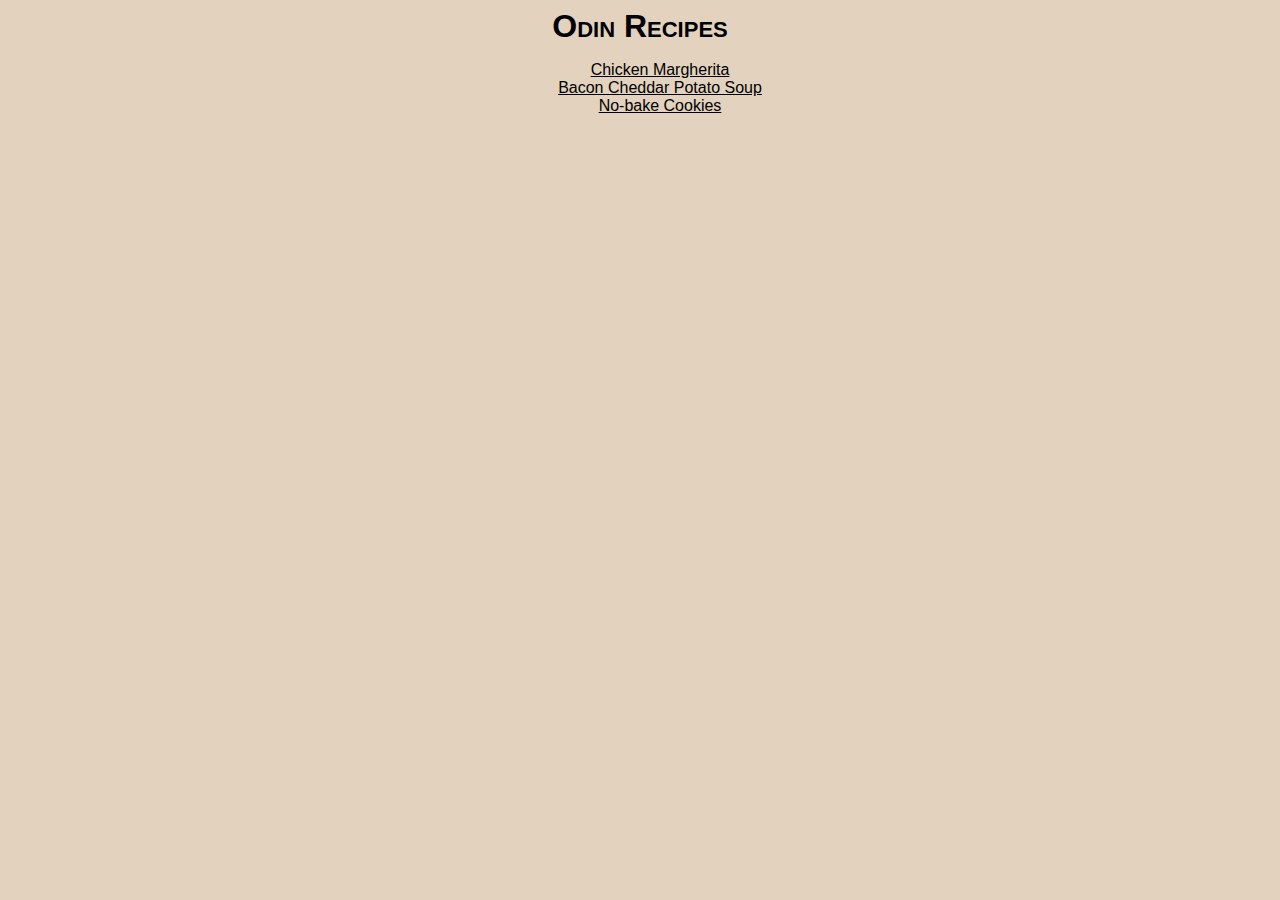
<file: index.html>
<!DOCTYPE html>
<html lang="en">
    <head>
        <meta charset="UTF-8">
        <title>My Recipe Site</title>
        <link rel="stylesheet" href="styles.css"
    </head>
    <body>
        <div class="header">Odin Recipes</div>
        <ul>
            <li><a href="./recipes/chicken-margherita.html">Chicken Margherita</a></li>
            <li><a href="./recipes/potato-soup.html">Bacon Cheddar Potato Soup</a></li>
            <li><a href="./recipes/no-bake-cookies.html">No-bake Cookies</a></li>
        </ul>
    </body>
</html>
</file>
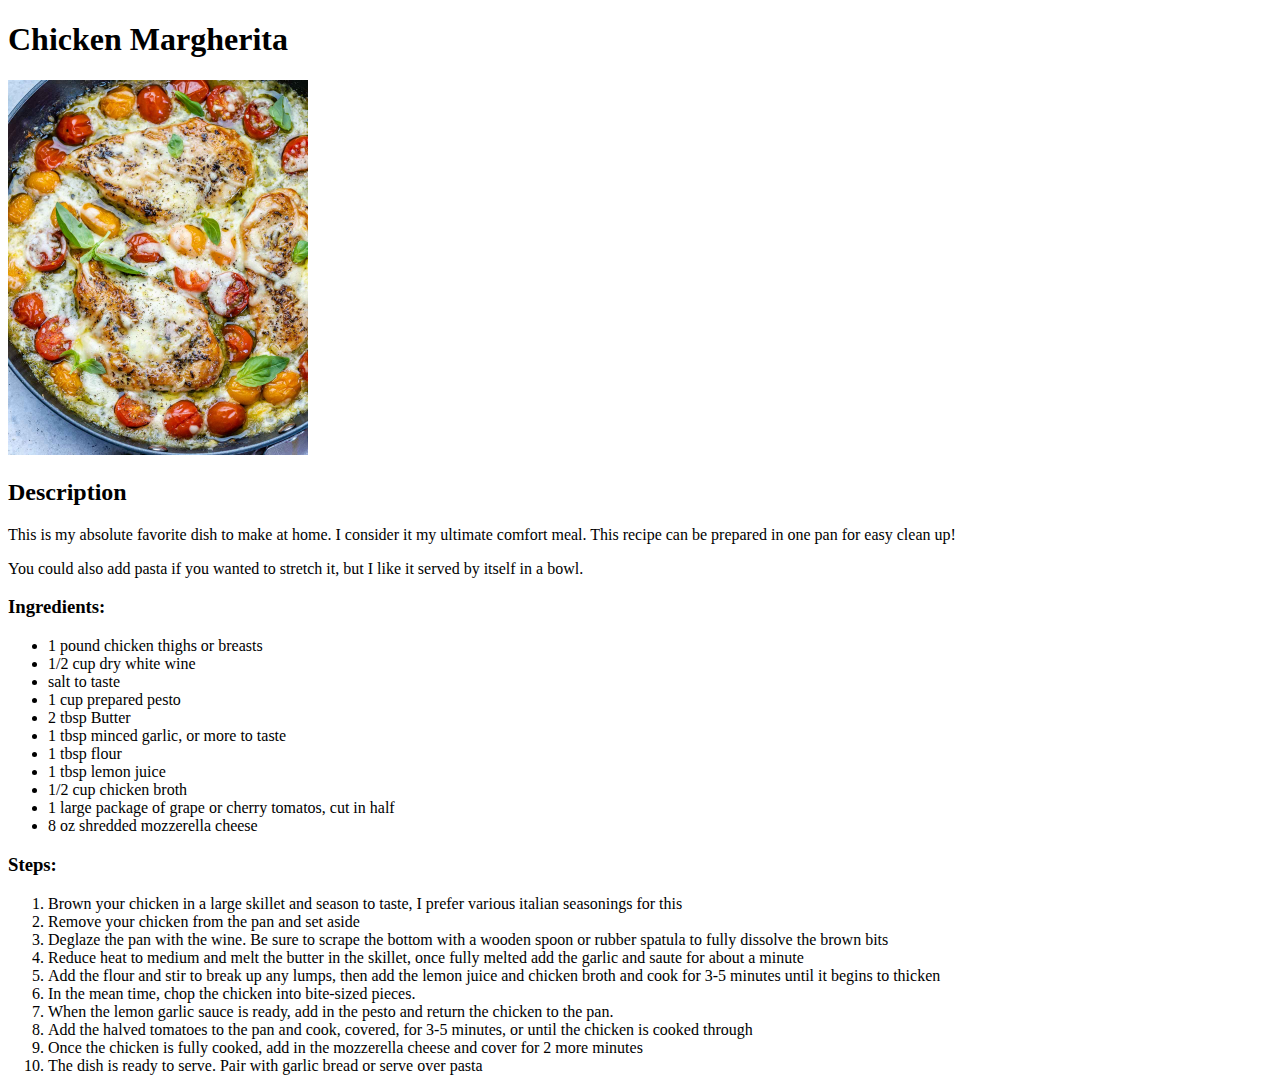
<file: recipes/chicken-margherita.html>
<!DOCTYPE html>
<html lang="en">
    <head>
        <meta charset="UTF-8">
        <title>My Chicken Margherita Recipe</title>
    </head>
    <body>
        <h1>Chicken Margherita</h1>
        <img src="../imgs/chicken-margherita.jpg" alt="chicken margherita skillet" width="300">
        <h2>Description</h2>
        <p>This is my absolute favorite dish to make at home. I consider it my ultimate comfort meal. This recipe can be prepared in one pan for easy clean up!</p>
        <p>You could also add pasta if you wanted to stretch it, but I like it served by itself in a bowl.</p>
        <h3>Ingredients:</h3>
        <ul>
            <li>1 pound chicken thighs or breasts</li>
            <li>1/2 cup dry white wine</li>
            <li>salt to taste</li>
            <li>1 cup prepared pesto</li>
            <li>2 tbsp Butter</li>
            <li>1 tbsp minced garlic, or more to taste </li>
            <li>1 tbsp flour</li>
            <li>1 tbsp lemon juice</li>
            <li>1/2 cup chicken broth</li>
            <li>1 large package of grape or cherry tomatos, cut in half</li>
            <li>8 oz shredded mozzerella cheese</li>
        </ul>
        <h3>Steps:</h3>
        <ol>
            <li>Brown your chicken in a large skillet and season to taste, I prefer various italian seasonings for this</li>
            <li>Remove your chicken from the pan and set aside</li>
            <li>Deglaze the pan with the wine. Be sure to scrape the bottom with a wooden spoon or rubber spatula to fully dissolve the brown bits</li>
            <li>Reduce heat to medium and melt the butter in the skillet, once fully melted add the garlic and saute for about a minute</li>
            <li>Add the flour and stir to break up any lumps, then add the lemon juice and chicken broth and cook for 3-5 minutes until it begins to thicken</li>
            <li>In the mean time, chop the chicken into bite-sized pieces.</li>
            <li>When the lemon garlic sauce is ready, add in the pesto and return the chicken to the pan.</li>
            <li>Add the halved tomatoes to the pan and cook, covered, for 3-5 minutes, or until the chicken is cooked through</li>
            <li>Once the chicken is fully cooked, add in the mozzerella cheese and cover for 2 more minutes</li>
            <li>The dish is ready to serve. Pair with garlic bread or serve over pasta</li>
        </ol>
    </body>
</html>
</file>
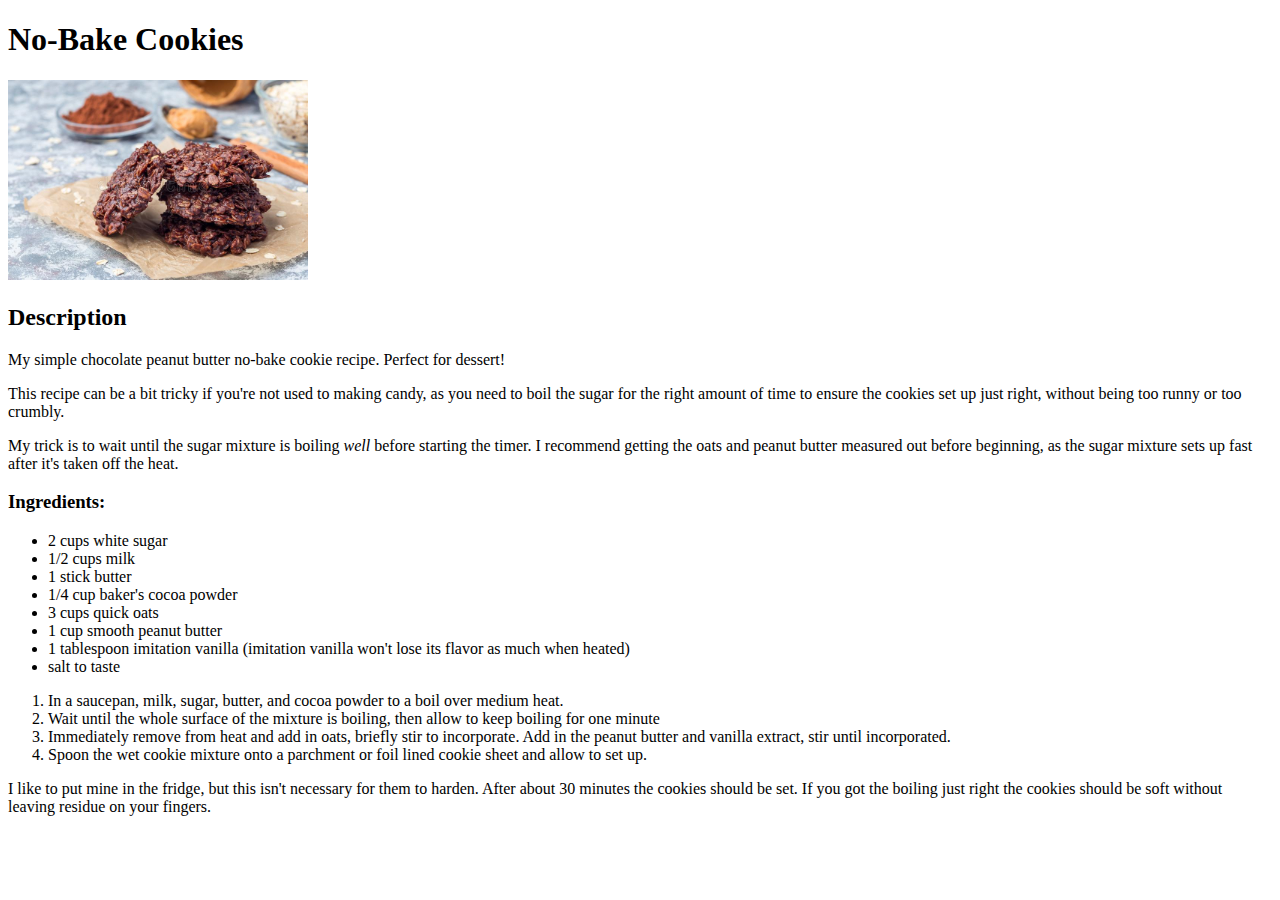
<file: recipes/no-bake-cookies.html>
<!DOCTYPE html>
<html lang="en">
<head>
    <meta charset="UTF-8">
    <title>My No-Bake Cookie Recipe</title>
</head>
<body>
    <h1>No-Bake Cookies</h1>
    <img src="../imgs/no-bake-cookies.jpg" alt="no-bake cookies" width="300" />
    <h2>Description</h2>
    <p>My simple chocolate peanut butter no-bake cookie recipe. Perfect for dessert!</p>
    <p>This recipe can be a bit tricky if you're not used to making candy, as you need to boil the sugar for the right amount of time to ensure the cookies 
        set up just right, without being too runny or too crumbly. </p>
    <p>My trick is to wait until the sugar mixture is boiling <em>well</em> before starting the timer. 
        I recommend getting the oats and peanut butter measured out before beginning, as the sugar mixture sets up fast after it's taken off the heat.
    </p>
    <h3>Ingredients:</h3>
    <ul>
        <li>2 cups white sugar</li>
        <li>1/2 cups milk</li>
        <li>1 stick butter</li>
        <li>1/4 cup baker's cocoa powder</li>
        <li>3 cups quick oats</li>
        <li>1 cup smooth peanut butter</li>
        <li>1 tablespoon imitation vanilla (imitation vanilla won't lose its flavor as much when heated)</li>
        <li>salt to taste</li>
    </ul>
    <ol>
        <li>In a saucepan, milk, sugar, butter, and cocoa powder to a boil over medium heat.</li>
        <li>Wait until the whole surface of the mixture is boiling, then allow to keep boiling for one minute</li>
        <li>Immediately remove from heat and add in oats, briefly stir to incorporate. Add in the peanut butter and vanilla extract, stir until incorporated.</li>
        <li>Spoon the wet cookie mixture onto a parchment or foil lined cookie sheet and allow to set up. </li>
    </ol>
    <p>I like to put mine in the fridge,
        but this isn't necessary for them to harden. After about 30 minutes the cookies should be set. If you got the boiling just right
         the cookies should be soft without leaving residue on your fingers.</p>
</body>
</html>
</file>
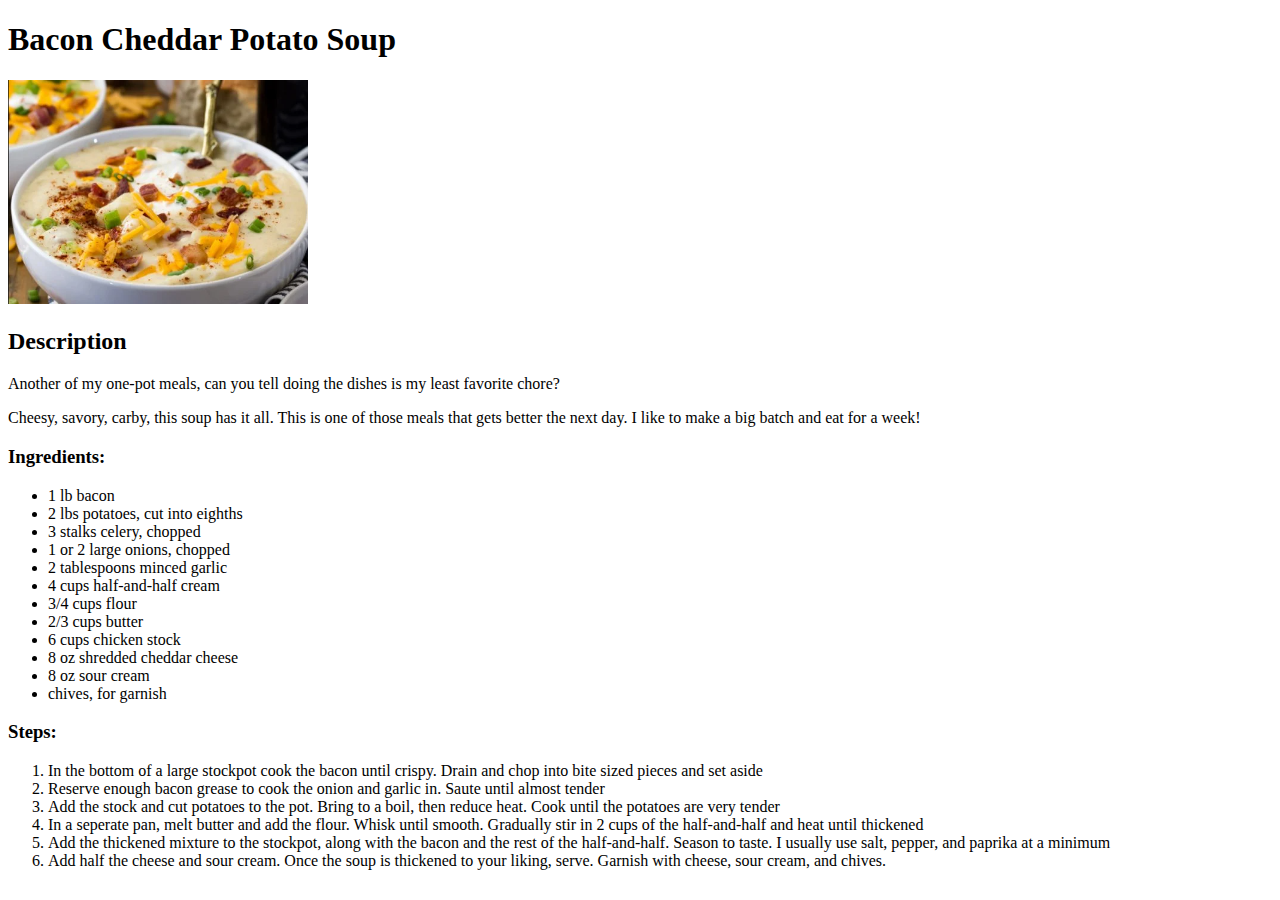
<file: recipes/potato-soup.html>
<!DOCTYPE html>
<html lang="en">
    <head>
        <meta charset="UTF-8">
        <title>My Bacon Cheddar Potato Soup</title>
    </head>
    <body>
        <h1>Bacon Cheddar Potato Soup</h1>
        <img src="../imgs/potato-soup.png" alt="a bowl of potato soup" width="300"/>
        <h2>Description</h2>
        <p>Another of my one-pot meals, can you tell doing the dishes is my least favorite chore?</p>
        <p>Cheesy, savory, carby, this soup has it all. This is one of those meals that gets better the next day. I like to make a big batch and eat for a week!</p>
        <h3>Ingredients:</h3>
        <ul>
            <li>1 lb bacon</li>
            <li>2 lbs potatoes, cut into eighths</li>
            <li>3 stalks celery, chopped</li>
            <li>1 or 2 large onions, chopped</li>
            <li>2 tablespoons minced garlic</li>
            <li>4 cups half-and-half cream</li>
            <li>3/4 cups flour</li>
            <li>2/3 cups butter</li>
            <li>6 cups chicken stock</li>
            <li>8 oz shredded cheddar cheese</li>
            <li>8 oz sour cream</li>
            <li>chives, for garnish</li>
        </ul>
        <h3>Steps:</h3>
        <ol>
            <li>In the bottom of a large stockpot cook the bacon until crispy. Drain and chop into bite sized pieces and set aside</li>
            <li>Reserve enough bacon grease to cook the onion and garlic in. Saute until almost tender</li>
            <li>Add the stock and cut potatoes to the pot. Bring to a boil, then reduce heat. Cook until the potatoes are very tender</li>
            <li>In a seperate pan, melt butter and add the flour. Whisk until smooth. Gradually stir in 2 cups of the half-and-half and heat until thickened</li>
            <li>Add the thickened mixture to the stockpot, along with the bacon and the rest of the half-and-half. Season to taste. I usually use salt, pepper, and paprika at a minimum</li>
            <li>Add half the cheese and sour cream. Once the soup is thickened to your liking, serve. Garnish with cheese, sour cream, and chives.</li>
        </ol>
    </body>
</html>
</file>
<file: styles.css>
* {
    font-family: Arial, Helvetica, sans-serif;
    background-color:rgb(226, 210, 190);
    text-align: center;
    color: black;
    
}

div.header {
    font-size: 32px;
    font-weight: bold;
    font-variant: small-caps;
}

a:visited{
    color:brown;
}

a:hover{
    color: orangered;
}

ul li{
    list-style-type: none;
}
</file>
